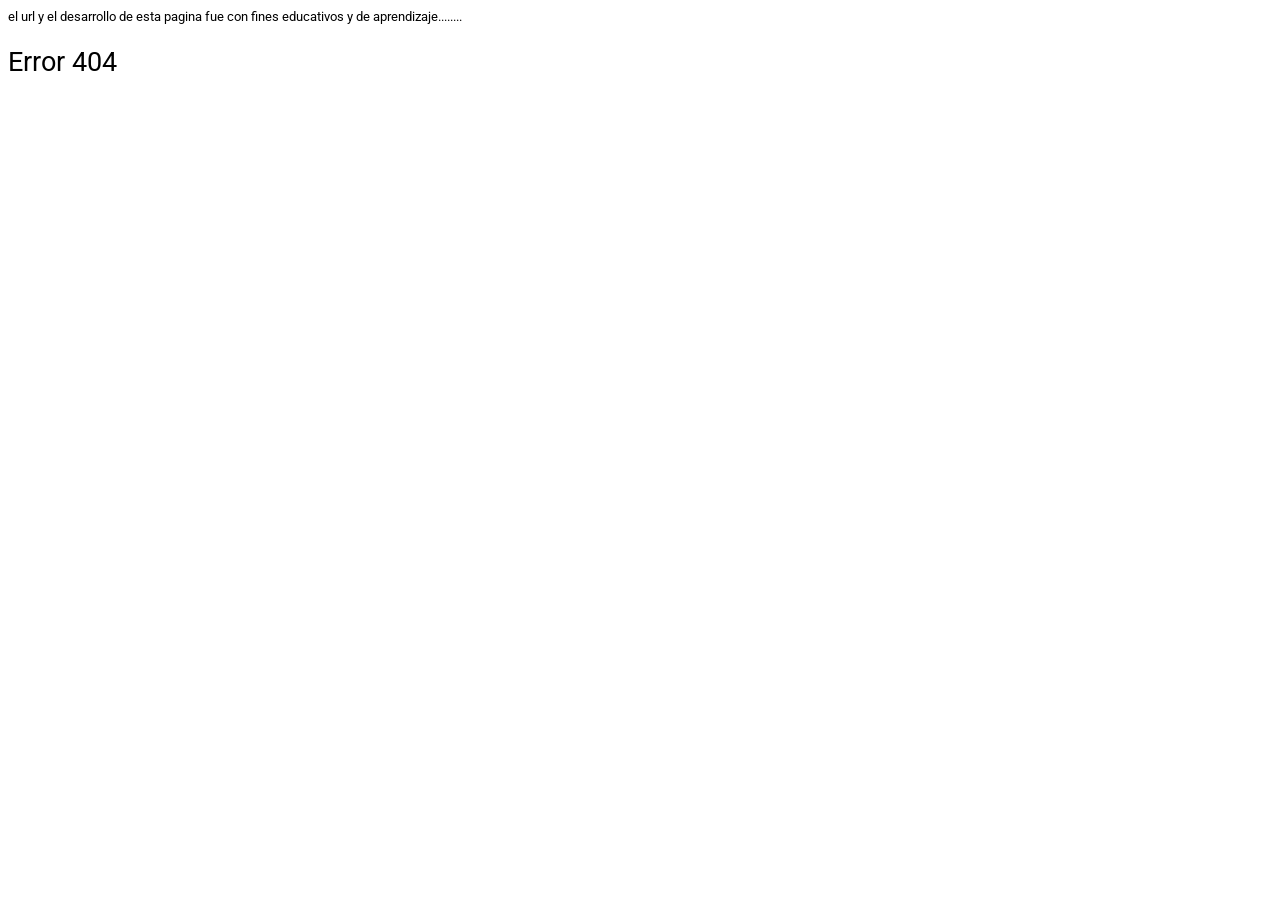
<file: index.html>
<!DOCTYPE html>
<html lang="en">
<head>
    <meta charset="UTF-8">
    <meta name="viewport" content="width=device-width, initial-scale=1.0">
    <title>Document</title>
    <link rel="preconnect" href="https://fonts.googleapis.com">
<link rel="preconnect" href="https://fonts.gstatic.com" crossorigin>
<link href="https://fonts.googleapis.com/css2?family=Dancing+Script:wght@400..700&family=Great+Vibes&family=Gruppo&family=Hurricane&family=Italianno&family=Montserrat:ital,wght@0,100..900;1,100..900&family=Mrs+Saint+Delafield&family=Open+Sans:ital,wght@0,300..800;1,300..800&family=Playfair+Display:ital,wght@0,400..900;1,400..900&family=Roboto:ital,wght@0,100..900;1,100..900&family=Saira:ital,wght@0,100..900;1,100..900&display=swap" rel="stylesheet">
</head>
<body>
    <h1>
        el url y el desarrollo de esta pagina fue con fines educativos y de aprendizaje........ 
      <br> 
    </h1>
    <h2> Error 404</h2>
    
    <style>
        h1{
            font-family: "Roboto", sans-serif;
            font-weight: 400;
            font-size: .8rem;
        }
        h2{
            font-family: "Roboto", sans-serif;
            font-weight: 400;
            font-size: 1.7rem;
        }
    </style>

</body>
</html>
</file>
